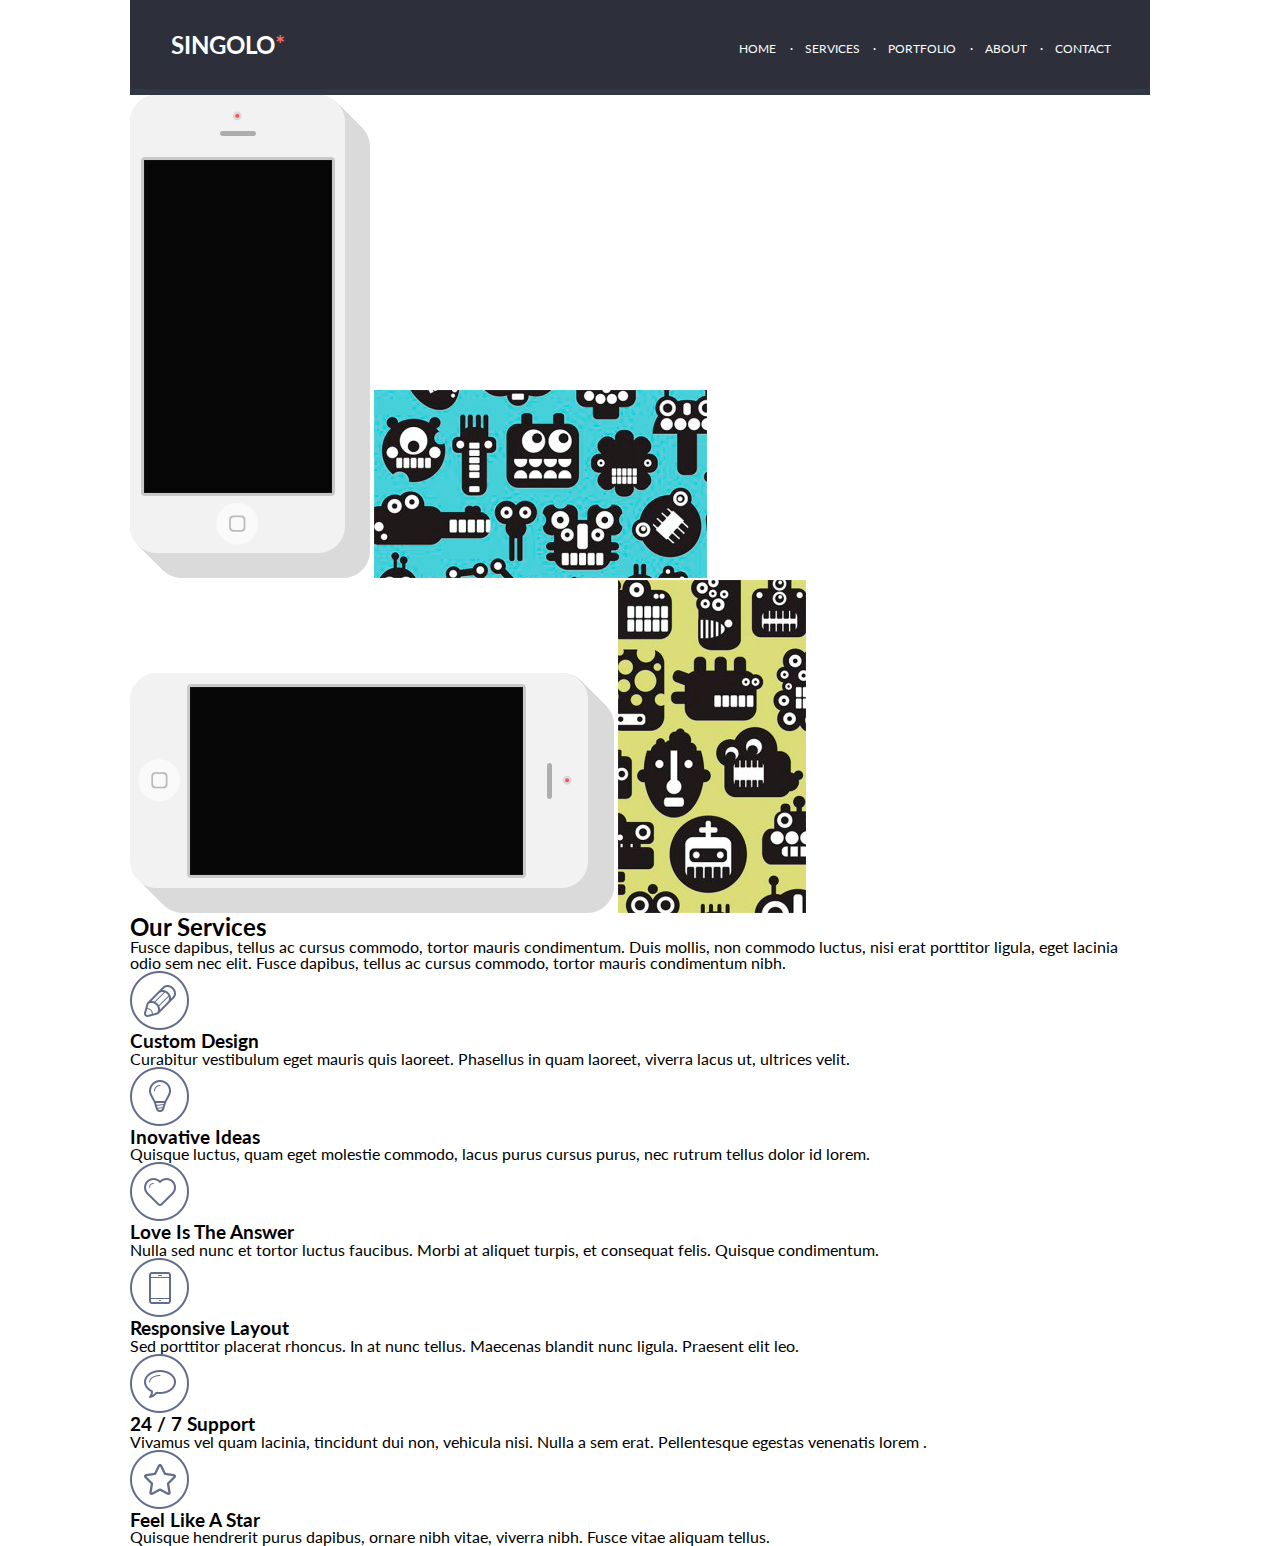
<file: singolo1.html>
<!DOCTYPE html>
<html lang="en">
<head>
    <meta charset="UTF-8">
    <meta name="viewport" content="width=device-width, initial-scale=1.0">
    <title>Singolo</title>
    <link rel="stylesheet" href="singolo1.css">
    <link href="https://fonts.googleapis.com/css?family=Lato:300,400,700,900&display=swap" rel="stylesheet">
</head>
<body>
    <header>
        <div class="head">
            <div class="logo">
                <h1>SINGOLO<span>*</span></h1>
            </div>
            <nav>
                <ul>
                    <li>HOME</li>
                    <li>SERVICES</li>
                    <li>PORTFOLIO</li>
                    <li>ABOUT</li>
                    <li>CONTACT</li>
                </ul>
            </nav>
        </div>
    </header>
    <main>
        <section>
            <div></div>
            <div>
                <img src="./assets/images/iPhone Vertical.png" alt="">
                <img src="./assets/images/Layer 5.png" alt="">
            </div>
            <div>
                <img src="./assets/images/iPhone Horizontal.png" alt="">
                <img src="./assets/images/Layer 6.png" alt="">
            </div>
            <div></div>
        </section>
        <section>
            <div>
                <h2>Our Services</h2>
                <p>Fusce dapibus, tellus ac cursus commodo, tortor mauris condimentum. Duis mollis, non commodo luctus, nisi erat porttitor ligula, eget lacinia odio sem nec elit. Fusce dapibus, tellus ac cursus commodo, tortor mauris condimentum nibh.</p>
            </div>
            <div>
                <img src="./assets/images/Pen.png" alt="">
                <h3>Custom Design</h3>
                <p>Curabitur vestibulum eget mauris quis laoreet. Phasellus in quam laoreet, viverra lacus ut, ultrices velit.</p>
            </div>
            <div>
                <img src="./assets/images/Bulb.png" alt="">
                <h3>Inovative Ideas</h3>
                <p>Quisque luctus, quam eget molestie commodo, lacus purus cursus purus, nec rutrum tellus dolor id lorem.</p>
            </div>
            <div>
                <img src="./assets/images/Heart.png" alt="">
                <h3>Love Is The Answer</h3>
                <p>Nulla sed nunc et tortor luctus faucibus. Morbi at aliquet turpis, et consequat felis. Quisque condimentum.</p>
            </div>
            <div>
                <img src="./assets/images/Phone.png" alt="">
                <h3>Responsive Layout</h3>
                <p>Sed porttitor placerat rhoncus. In at nunc tellus. Maecenas blandit nunc ligula. Praesent elit leo.</p>
            </div>
            <div>
                <img src="./assets/images/Bubble.png" alt="">
                <h3>24 / 7 Support</h3>
                <p>Vivamus vel quam lacinia, tincidunt dui non, vehicula nisi. Nulla a sem erat. Pellentesque egestas venenatis lorem .</p>
            </div>
            <div>
                <img src="./assets/images/Star.png" alt="">
                <h3>Feel Like A Star</h3>
                <p>Quisque hendrerit purus dapibus, ornare nibh vitae, viverra nibh. Fusce vitae aliquam tellus.</p>
            </div>
        </section>
    </main>
</body>
</html>
</file>
<file: singolo1.css>
html, body, div, span, applet, object, iframe,
h1, h2, h3, h4, h5, h6, p, blockquote, pre,
a, abbr, acronym, address, big, cite, code,
del, dfn, em, img, ins, kbd, q, s, samp,
small, strike, strong, sub, sup, tt, var,
b, u, i, center,
dl, dt, dd, ol, ul, li,
fieldset, form, label, legend,
table, caption, tbody, tfoot, thead, tr, th, td,
article, aside, canvas, details, embed, 
figure, figcaption, footer, header, hgroup, 
menu, nav, output, ruby, section, summary,
time, mark, audio, video {
	margin: 0;
	padding: 0;
	border: 0;
    vertical-align: baseline;
}
/* HTML5 display-role reset for older browsers */
article, aside, details, figcaption, figure, 
footer, header, hgroup, menu, nav, section {
	display: block;
}
body {
	line-height: 1;
}
ol, ul {
	list-style: none;
}
blockquote, q {
	quotes: none;
}
blockquote:before, blockquote:after,
q:before, q:after {
	content: '';
	content: none;
}
table {
	border-collapse: collapse;
	border-spacing: 0;
}
a {
    text-decoration:none;
    color: black;
  }
body {
    max-width: 1020px;
    margin: 0 auto;
    font-family: 'Lato', sans-serif;
}
header{
    background-color: #2d303a;
    border-bottom: #323746 solid 6px;
}
.head{
    display: flex;
    justify-content: space-between;
    height: 89px;
    align-items: center;
    margin: auto 39px;    
}
.logo{
    font-weight: 800;
    font-size: 12px;
    color: white;
    margin-left: 2px;
}
.logo span{
    color: #F06C64;
}
nav ul{
    display: flex;
    justify-content: space-between;
    padding-top: 9px;
    width: 372px;
}
nav li{
    color: white;
    font-size: 12px;
    cursor: pointer;
}
nav li:hover{
    color:#F06C64;
}
nav li:not(:first-child):before{
    content: "·";
    padding: 12px;
}
.slider{
    position: relative;
    background-color: #F06C64;
    height: 594px;
    border-bottom: #EA676B solid 6px;
}
.vertPhone{
    position: absolute;
    top: 52px;
    left: 112px;
}
.horPhone{
    position: absolute;
    top: 174px;
    left: 425px;
}
.horImg{
    position: absolute;
    top: 188px;
    left: 485px;
}
.vertImg{
    position: absolute;
    top: 117px;
    left: 126px;
}
.sliderButton{
    font-size: 33px;
    color: #CA4549;
    position: absolute;
    top: 46%;
    cursor: pointer;
}
.b1{
    left: 40px;
}
.b2{
    right: 37px;
}
.sliderButton:hover{
    color: white;
}
.ourServises{
    height: 496px;
    background-color: #F2F2F2;
    color: #666D89;
    border-bottom: #FFFFFF solid 6px;
}
.container{
    margin: 0 41px;
}
.about{
    padding-top: 62px;
}
.about h2{
    font-size: 30px;
    font-weight: 900;
    letter-spacing: -0.01em;
}
.about p{
    line-height: 30px;
    font-size: 17px;
    letter-spacing: 0.3px;
    word-spacing: 0.39px;
    margin-top: 21px;
}

.flexColumns{
    display: flex;
    flex-wrap: wrap;
    margin-top: 47px;
    height: 247px;
    width: 969px;
}
.flexColumns > div{
    width: 33%;
    height: 50%;
}
.flexColumns img{
    float: left;
}
.flexColumns p{
    margin-top: 10px;
    margin-left: 80px;
    padding-right: 17px;
    font-size: 11px;
    letter-spacing: 0.5px;
    word-spacing: 2px;
    line-height: 22px;
}
.flexColumns h3{
    margin-left: 80px;
    margin-top: -4px;
    font-weight: 900;
    font-size: 19px;
    letter-spacing: -0.7px;
    word-spacing: 0.6px;
}
</file>
